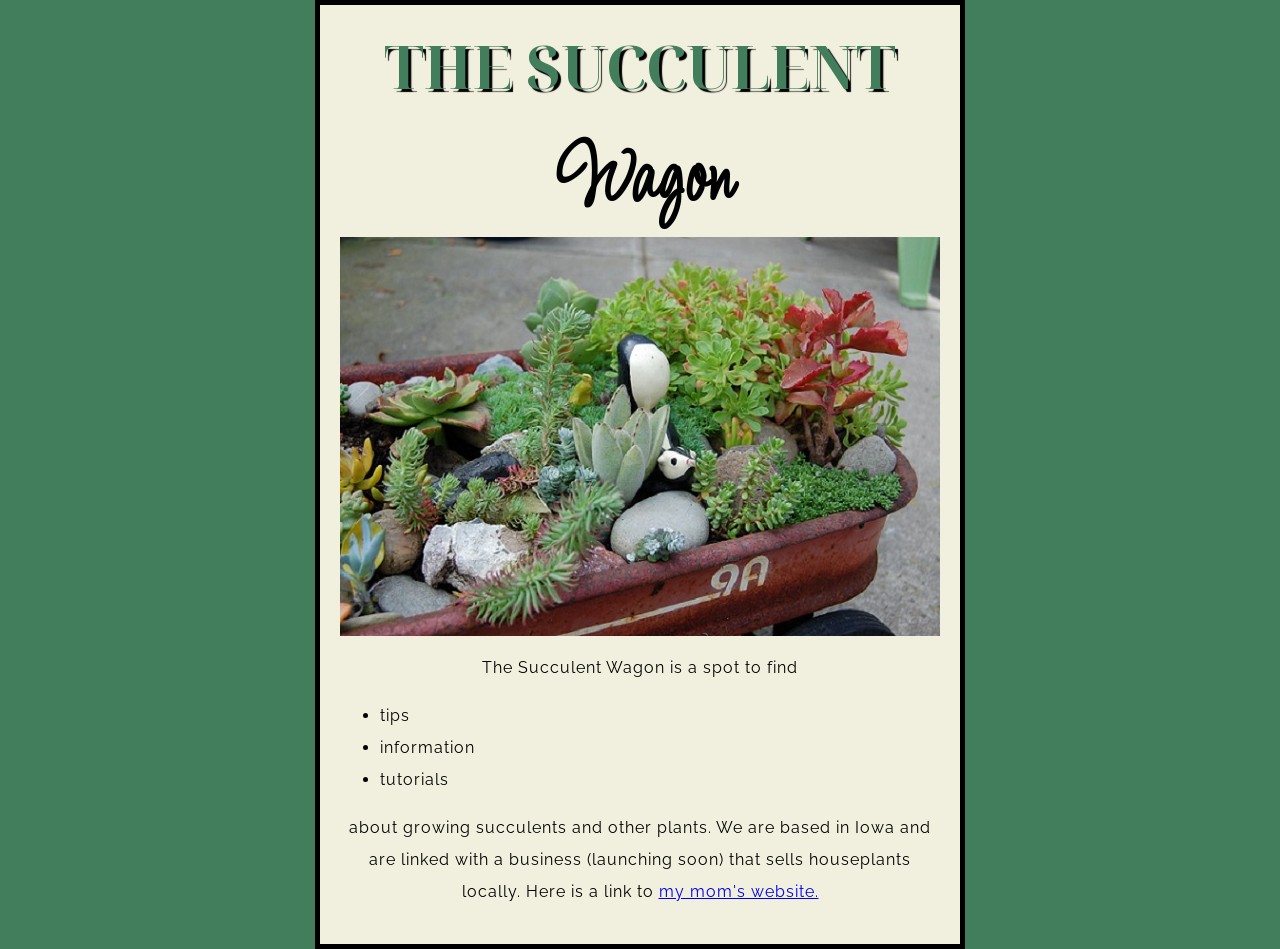
<file: index.html>
<!DOCTYPE html>
<html>
  <head>
    <meta charset="utf-8">
    <title>My test page</title>
    <link href="styles/style.css" rel="stylesheet">
  <link rel="preconnect" href="https://fonts.googleapis.com">
<link rel="preconnect" href="https://fonts.gstatic.com" crossorigin>
<link href="https://fonts.googleapis.com/css2?family=Licorice&family=Noto+Serif+Display:wght@249;400&family=Raleway:wght@249&display=swap" rel="stylesheet">
  </head>
  <body>
    <h1>THE SUCCULENT</h1>
    <h2>Wagon</h2>
<img src="images/succulent-wagon.jpg" alt="Succulents growing in a wagon">
    <p>The Succulent Wagon is a spot to find</p>
    <ul>
  <li>tips</li>
  <li>information</li>
  <li>tutorials</li>
    </ul>
    <p>about growing succulents and other plants. We are based in Iowa and are linked with a business (launching soon) that sells houseplants locally. Here is a link to <a href="https://beckaasper.com/">my mom's website.</a>
</p>
<script src="scripts/main.js"></script>
  </body>
</html>
</file>
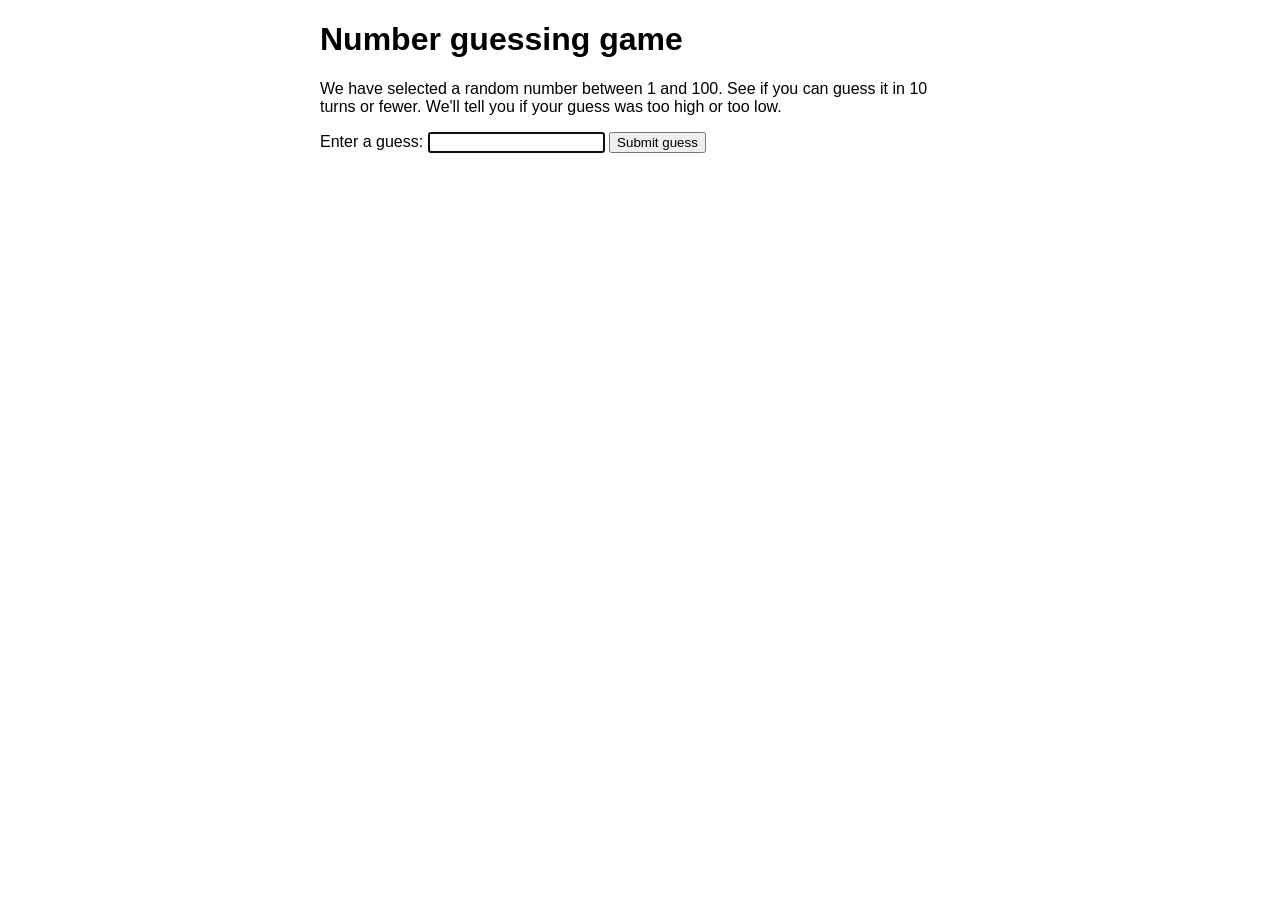
<file: number-guess.html>
<!DOCTYPE html>
<html>
  <head>
    <meta charset="utf-8">

    <title>Number guessing game</title>

    <style>
      html {
        font-family: sans-serif;
      }

      body {
        width: 50%;
        max-width: 800px;
        min-width: 480px;
        margin: 0 auto;
      }

      .lastResult {
        color: white;
        padding: 3px;
      }
    </style>
  </head>

  <body>
    <h1>Number guessing game</h1>

    <p>We have selected a random number between 1 and 100. See if you can guess it in 10 turns or fewer. We'll tell you if your guess was too high or too low.</p>

    <div class="form">
      <label for="guessField">Enter a guess: </label>
      <input type="text" id="guessField" class="guessField">
      <input type="submit" value="Submit guess" class="guessSubmit">
    </div>

    <div class="resultParas">
      <p class="guesses"></p>
      <p class="lastResult"></p>
      <p class="lowOrHi"></p>
    </div>

    <script>
let randomNumber = Math.floor(Math.random() * 100) + 1;

const guesses = document.querySelector('.guesses');
const lastResult = document.querySelector('.lastResult');
const lowOrHi = document.querySelector('.lowOrHi');

const guessSubmit = document.querySelector('.guessSubmit');
const guessField = document.querySelector('.guessField');

let guessCount = 1;
let resetButton;

guessField.focus();

function checkGuess() {
  const userGuess = Number(guessField.value);
  if (guessCount === 1) {
    guesses.textContent = 'Previous guesses: ';
  }
  guesses.textContent += userGuess + ' ';

  if (userGuess === randomNumber) {
    lastResult.textContent = 'Congratulations! You got it right!';
    lastResult.style.backgroundColor = 'green';
    lowOrHi.textContent = '';
    setGameOver();
  } else if (guessCount === 10) {
    lastResult.textContent = '!!!GAME OVER!!!';
    lowOrHi.textContent = '';
    setGameOver();
  } else {
    lastResult.textContent = 'Wrong!';
    lastResult.style.backgroundColor = 'red';
    if(userGuess < randomNumber) {
      lowOrHi.textContent = 'Last guess was too low!';
    } else if(userGuess > randomNumber) {
      lowOrHi.textContent = 'Last guess was too high!';
    }
  }

  guessCount++;
  guessField.value = '';
  guessField.focus();
}

guessSubmit.addEventListener('click', checkGuess);

function setGameOver() {
  guessField.disabled = true;
  guessSubmit.disabled = true;
  resetButton = document.createElement('button');
  resetButton.textContent = 'Start new game';
  document.body.append(resetButton);
  resetButton.addEventListener('click', resetGame);
}

function resetGame() {
  guessCount = 1;

  const resetParas = document.querySelectorAll('.resultParas p');
  for (const resetPara of resetParas) {
    resetPara.textContent = '';
  }

  resetButton.parentNode.removeChild(resetButton);

  guessField.disabled = false;
  guessSubmit.disabled = false;
  guessField.value = '';
  guessField.focus();

  lastResult.style.backgroundColor = 'white';

  randomNumber = Math.floor(Math.random() * 100) + 1;
}

    </script>
  </body>
</html>
</file>
<file: styles/style.css>
html {
  font-size: 10px; 
font-family: 'Raleway', sans-serif;
}
h1 {
  font-family: 'Noto Serif Display', serif;
  font-size: 60px;
  text-align: center;
} 
h2 {
  font-family: 'Licorice', serif;
  font-size: 80px;
  text-align: center;
}
p {
  font-family: 'Raleway', sans-serif;
  font-size: 16px;
  line-height: 2;
  letter-spacing: 1px;
  text-align: center;
}
li {
  font-family: 'Raleway', sans-serif;
  font-size: 16px;
  line-height: 2;
  letter-spacing: 1px;
}
html {
  background-color: #427E5C;
}
body {
  width: 600px;
  margin: 0 auto;
  background-color: #F1F0DE;
  padding: 0 20px 20px 20px;
  border: 5px solid black;
}
h1 {
  margin: 0;
  padding: 20px 0;
  color: #427E5C;
  text-shadow: 3px 3px 1px black;
}
h2 {
  margin: 0;
  padding: 5px 0;
}
img {
  display: block;
  margin: 0 auto;
}
</file>
